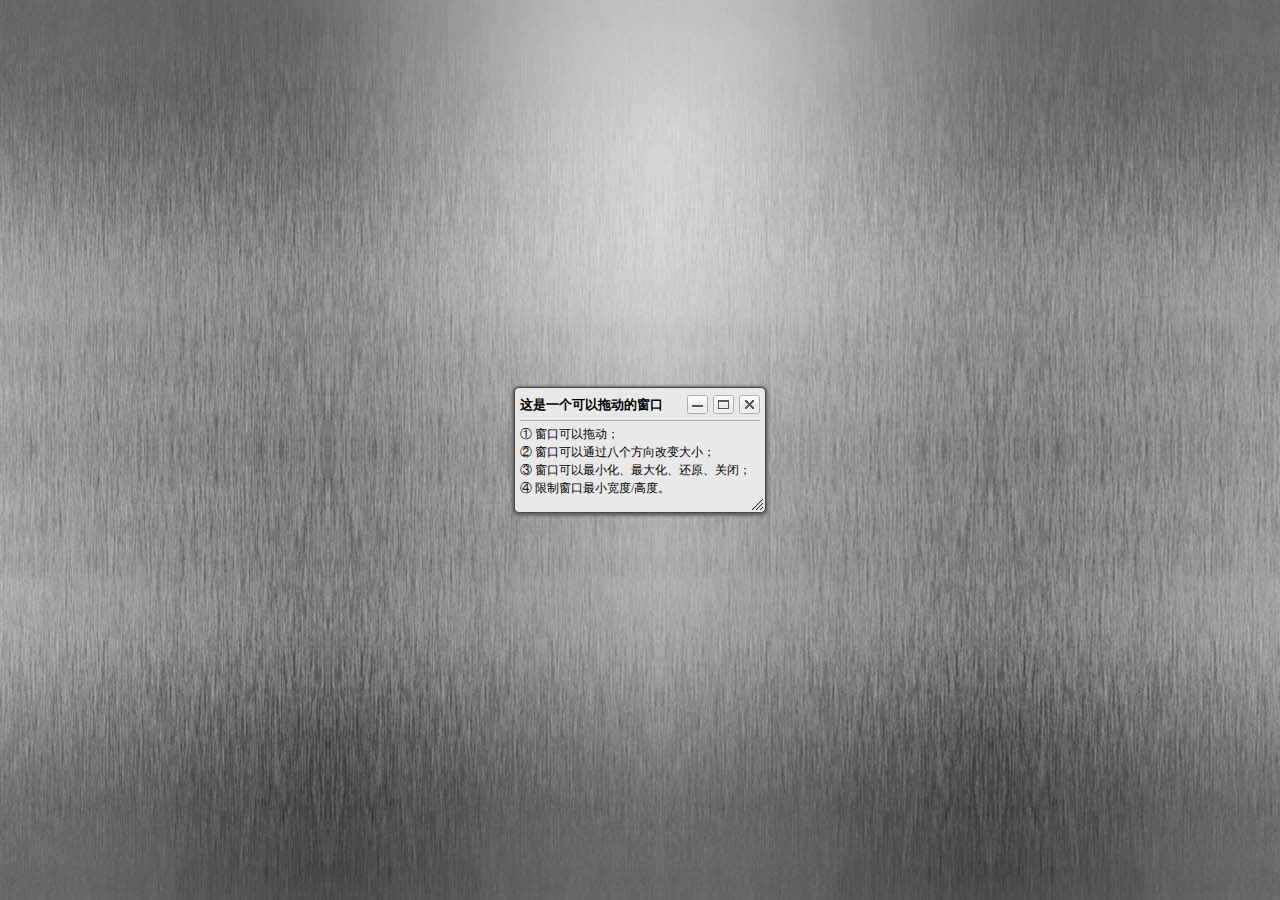
<file: demo/demo3.html>
<!DOCTYPE html>
<html lang="en">
<head>
    <meta charset="UTF-8">
    <title>
        拖拽并可以改变大小</title>
    <style>
        *{ padding:0;margin: 0}
        body{background: url("images/bg.jpg")}
        .box{ width: 250px;  height: 124px;background: #e9e9e9;  border: 1px solid #444;  border-radius: 5px;box-shadow: 0 1px 3px 2px #666;position: absolute;}
        .title{position: relative;  height: 27px;  margin: 5px;}
        h3{font-size: 13px; height: 27px; line-height: 24px; border-bottom: 1px solid #A1B4B0;cursor: move;}
        .content{font-size: 12px;line-height: 1.5;margin: 0 5px;}
        .control{position: absolute; height: 19px;top: 2px;right: 0;}
        .control a{float: left; width: 21px; height: 19px; display: block; margin-left: 5px; background: url(images/tool.png) no-repeat;}
        .control a:nth-of-type(1){background-position: -29px 0;}
        .control a:nth-of-type(1):hover{background-position: -29px -29px;}
        .control a:nth-of-type(2){background-position: -60px 0;}
        .control a:nth-of-type(2):hover{background-position: -60px -29px;}
        .control a:nth-of-type(3){background-position: -149px 0;}
        .control a:nth-of-type(3):hover{background-position: -149px -29px;}
        .control a:nth-of-type(4){background-position: -89px 0;}
        .control a:nth-of-type(4):hover{background-position: -89px -29px;}
        .t,.b,.l,.r,.lt,.rt,.rb,.lb{position: absolute;opacity: 0;}
        .l,.r{height: 100%;width: 5px;cursor:w-resize;top:0;}
        .t,.b{width:100%;height:5px;cursor: n-resize;left: 0;}
        .l{left: 0;}
        .r{right: 0;}
        .t{top:0;}
        .b{bottom:0;}
        .lt,.rt,.lb{width: 8px;height: 8px;}
        .lt,.lb{left:0;}
        .lt,.rt{top:0;}
        .rt,.rb{right: 0;}
        .rb,.lb{bottom: 0;}
        .lt,.rb{cursor: nw-resize;}
        .rt,.lb{cursor: ne-resize;}
        .rb{width: 14px;height: 14px;background: url("images/resize.png") no-repeat;opacity: 1}
        .open{position: absolute; top: 10px; left: 50%;  margin-left: -10px;  background-position: 0 0; width: 21px; height: 19px; display: block; background: url(images/tool.png) no-repeat}
        .open:hover{background-position: 0 -29px;}
    </style>
    <script>

    window.onload = function () {
        var move = document.getElementsByClassName("move")
        var oA = document.getElementsByTagName("a");
        var box = document.getElementById("box")
        var MinWidth = 250;
        var MinHeight = 124;
        var title = document.getElementsByClassName("title")[0];

        function drag(box, handle) {
            var disX = dixY = 0;
            handle = handle || box;
            handle.style.cursor = "move";
            handle.onmousedown = function (event) {
                var event = event || window.event;
                disX = event.clientX - box.offsetLeft;
                disY = event.clientY - box.offsetTop;

                document.onmousemove = function (event) {
                    var event = event || window.event;
                    var iL = event.clientX - disX;
                    var iT = event.clientY - disY;
                    var maxL = document.documentElement.clientWidth - box.offsetWidth;
                    var maxT = document.documentElement.clientHeight - box.offsetHeight;

                    iL <= 0 && (iL = 0);
                    iT <= 0 && (iT = 0);
                    iL >= maxL && (iL = maxL);
                    iT >= maxT && (iT = maxT);

                    box.style.left = iL + "px";
                    box.style.top = iT + "px";

                    return false
                };

                document.onmouseup = function () {
                    document.onmousemove = null;
                    document.onmouseup = null;
                    this.releaseCapture && this.releaseCapture()
                };
                this.setCapture && this.setCapture();
                return false
            };

            //最大化
            oA[1].onclick = function ()
            {
                box.style.top = box.style.left = 0;
                box.style.width = document.documentElement.clientWidth - 2 + "px";
                box.style.height = document.documentElement.clientHeight - 2 + "px";
                this.style.display = "none";
                oA[2].style.display = "block";
            };

            //还原按钮
            oA[2].onclick = function ()
            {
                box.style.width = MinWidth + "px";
                box.style.height = MinHeight + "px";
                box.style.left = (document.documentElement.clientWidth - box.offsetWidth) / 2 + "px";
                box.style.top = (document.documentElement.clientHeight - box.offsetHeight) / 2 + "px";
                this.style.display = "none";
                oA[1].style.display = "block";
            };
            //最小化按钮
            oA[0].onclick = oA[3].onclick = function ()
            {
                box.style.display = "none";
                oA[4].style.display = "block";
                oA[4].onclick = function ()
                {
                    box.style.display = "block";
                    this.style.display = "none";
                    this.onclick = null;
                };
            };

            oA[0].onmousedown = oA[1].onmousedown = oA[3].onmousedown = function (event)
            {
                this.onfocus = function () {this.blur()};
                (event || window.event).cancelBubble = true
            };

        };


            function resize(oParent, handle, isLeft, isTop, lockX, lockY)
            {
                handle.onmousedown = function (event)
                {
                    var event = event || window.event;
                    var disX = event.clientX - handle.offsetLeft;
                    var disY = event.clientY - handle.offsetTop;
                    var iParentTop = oParent.offsetTop;
                    var iParentLeft = oParent.offsetLeft;
                    var iParentWidth = oParent.offsetWidth;
                    var iParentHeight = oParent.offsetHeight;

                    document.onmousemove = function (event)
                    {
                        var event = event || window.event;

                        var iL = event.clientX - disX;
                        var iT = event.clientY - disY;
                        var maxW = document.documentElement.clientWidth - oParent.offsetLeft - 2;
                        var maxH = document.documentElement.clientHeight - oParent.offsetTop - 2;
                        var iW = isLeft ? iParentWidth - iL : handle.offsetWidth + iL;
                        var iH = isTop ? iParentHeight - iT : handle.offsetHeight + iT;

                        isLeft && (oParent.style.left = iParentLeft + iL + "px");
                        isTop && (oParent.style.top = iParentTop + iT + "px");

                        iW < MinWidth && (iW = MinWidth);
                        iW > maxW && (iW = maxW);
                        lockX || (oParent.style.width = iW + "px");

                        iH < MinHeight && (iH = MinHeight);
                        iH > maxH && (iH = maxH);
                        lockY || (oParent.style.height = iH + "px");

                        if((isLeft && iW == MinWidth) || (isTop && iH == MinHeight)) document.onmousemove = null;

                        return false;
                    };
                    document.onmouseup = function ()
                    {
                        document.onmousemove = null;
                        document.onmouseup = null;
                    };
                    return false;
                }
            };

            drag(box,title);
        //四角
        resize(box, move[4], true, true, false, false);
        resize(box, move[5], false, true, false, false);
        resize(box, move[6], false, false, false, false);
        resize(box, move[7], true, false, false, false);
        //四边
        resize(box, move[0], true, false, false, true);
        resize(box, move[1], false, true, true, false);
        resize(box, move[2], false, false, false, true);
        resize(box, move[3], false, false, true, false);

        box.style.left = (document.documentElement.clientWidth - box.offsetWidth) / 2 + "px";
        box.style.top = (document.documentElement.clientHeight - box.offsetHeight) / 2 + "px";
    }

    </script>
</head>
<body>
<div class="box" id="box">
    <div class="title">
        <h3>这是一个可以拖动的窗口</h3>
        <div class="control">
            <a href="javascript:;"></a>
            <a href="javascript:;"></a>
            <a style="display:none" href="javascript:;"></a>
            <a href="javascript:;"></a>

        </div>
    </div>
    <div class="content">
        ① 窗口可以拖动；<br>
        ② 窗口可以通过八个方向改变大小；<br>
        ③ 窗口可以最小化、最大化、还原、关闭；<br>
        ④ 限制窗口最小宽度/高度。<br>
    </div>
    <div class="l move"></div>
    <div class="t move"></div>
    <div class="r move"></div>
    <div class="b move"></div>
    <div class="lt move"></div>
    <div class="rt move"></div>
    <div class="rb move"></div>
    <div class="lb move"></div>
</div>
<a class="open" href="javascript:;" style="display: none"></a>
</body>
</html>
</file>
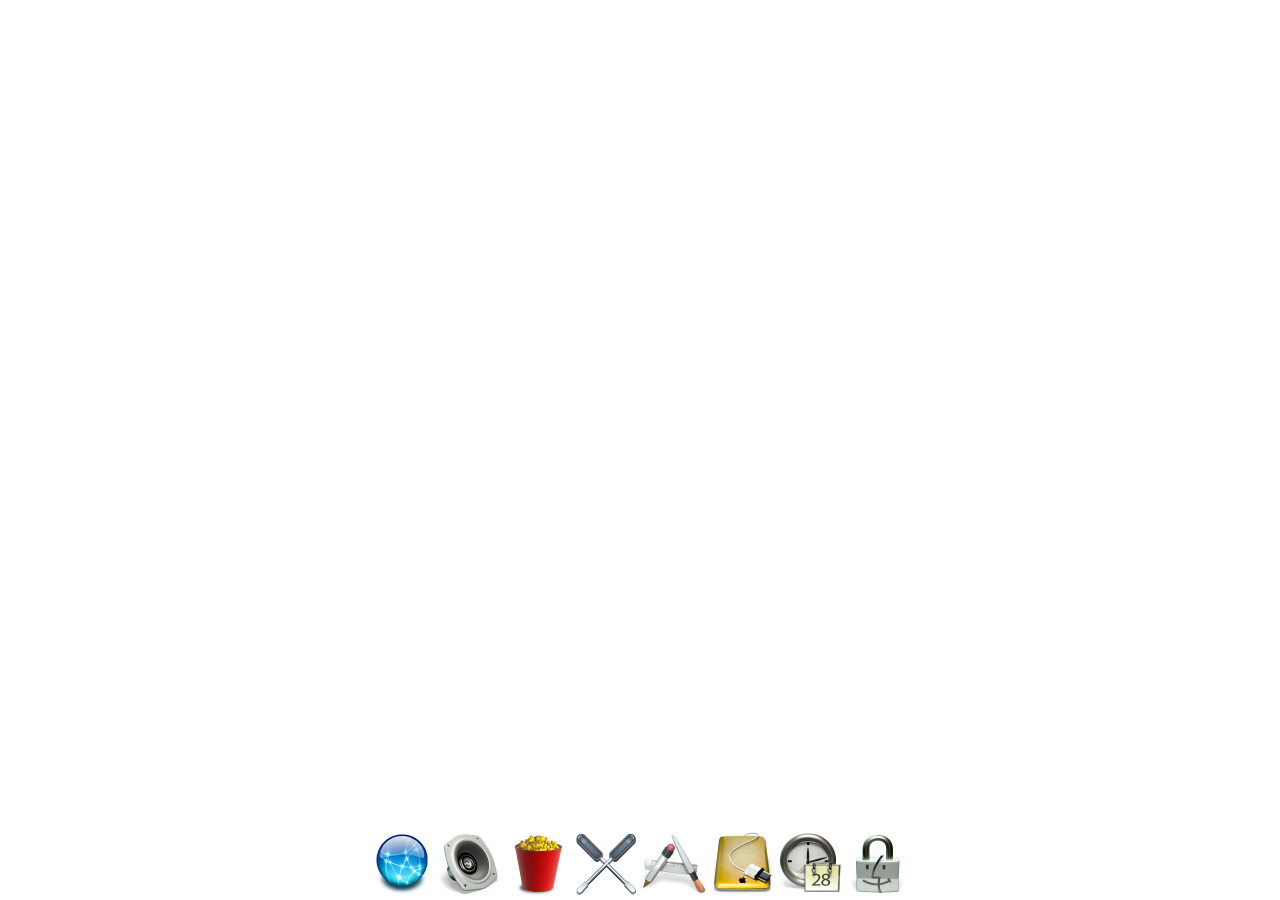
<file: demo/demo4.html>
<!DOCTYPE html>
<html lang="en">
<head>
    <meta charset="UTF-8">
    <title>
        1) 仿苹果电脑任务栏菜单</title>
    <style>
        *{padding: 0;margin: 0;}
        .grounp{position: absolute;width: 100%; bottom: 0;text-align: center;}
    </style>
    <script>

        window.onload = function ()
        {
            var oMenu = document.getElementById("menu");
            var aImg = oMenu.getElementsByTagName("img");
            var aWidth = [];
            var i = 0;
            //保存原宽度, 并设置当前宽度
            for (i = 0; i < aImg.length; i++)
            {
                aWidth.push(aImg[i].offsetWidth);
                aImg[i].width = parseInt(aImg[i].offsetWidth / 2);
            }
            //鼠标移动事件
            document.onmousemove = function (event)
            {
                var event = event || window.event;
                for (i = 0; i < aImg.length; i++)
                {
                    var a = event.clientX - aImg[i].offsetLeft - aImg[i].offsetWidth / 2;
                    var b = event.clientY - aImg[i].offsetTop - oMenu.offsetTop - aImg[i].offsetHeight / 2;
                    var iScale = 1 - Math.sqrt(a * a + b * b) / 300;
                    if (iScale < 0.5) iScale = 0.5;
                    aImg[i].width = aWidth[i] * iScale
                }
            };
        };
    </script>
</head>
<body>
<div class="grounp" id="menu">
    <img src="images/1.png">
    <img src="images/2.png">
    <img src="images/3.png">
    <img src="images/4.png">
    <img src="images/5.png">
    <img src="images/6.png">
    <img src="images/7.png">
    <img src="images/8.png">
</div>

</body>
</html>
</file>
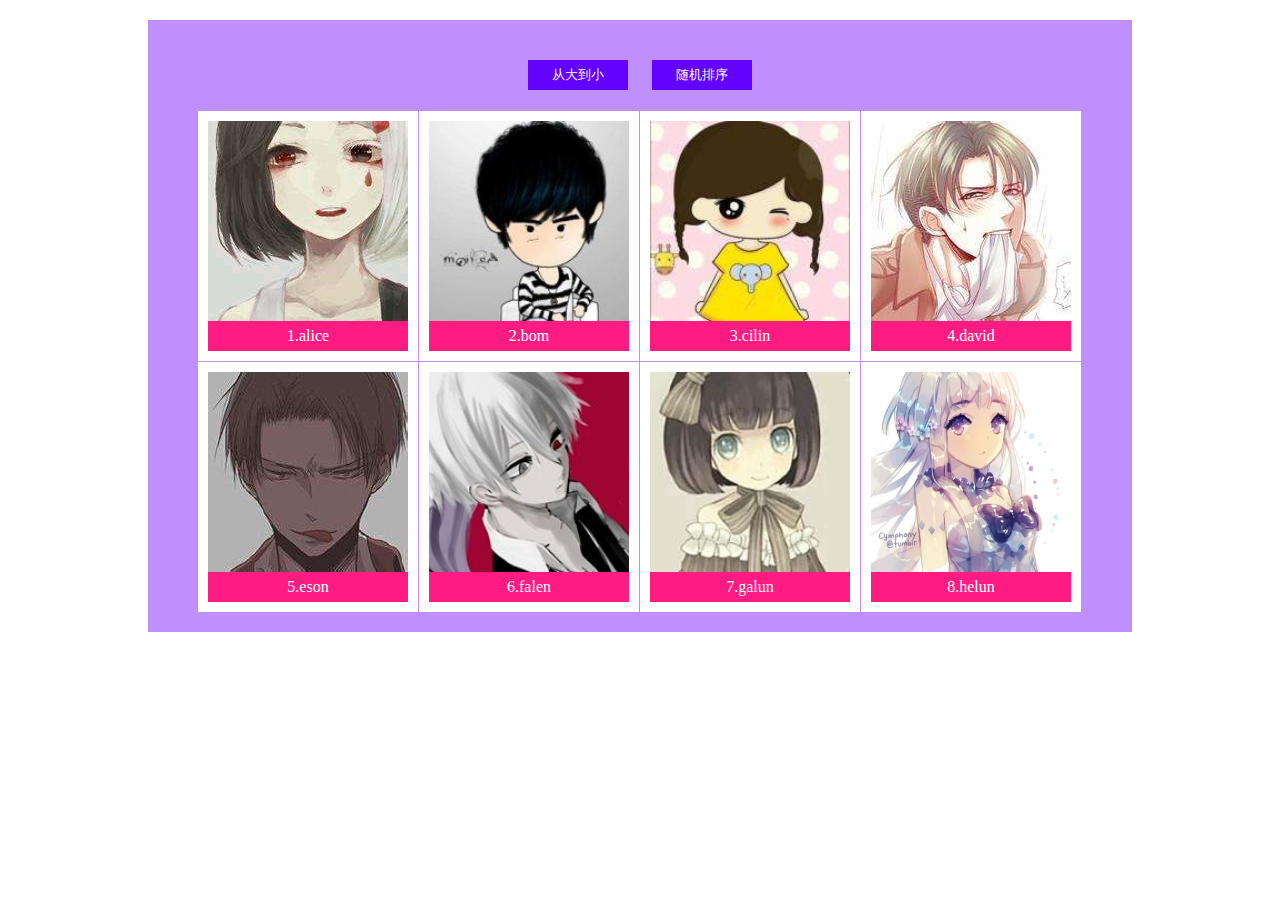
<file: demo/demo5.html>
<!DOCTYPE html>
<html lang="en">
<head>
    <meta charset="UTF-8">
    <title>随机排序</title>
    <style>
        *{margin: 0;padding: 0}
         li{list-style: none;}
        .wrap{padding: 20px  50px;margin:20px auto;background-color: rgba(146, 65, 255, 0.59);text-align: center;width: 884px;}
         button{width: 100px;height: 30px;background-color: #6402ff;text-align: center;margin: 20px 10px ;color: #ffffff;border: none;}
        .list li{float: left;background-color: rgb(255, 255, 255);margin-right: 1px;text-align: center;padding: 10px;line-height: 0;margin-top: 1px;}
        .list{width: 884px;height: 502px;}
        .list li p{background-color: #ff1c82;line-height: 30px;color: #ffffff
        }
        .list li img{width:200px;height: 200px;}
    </style>
</head>
<body>
<div class="wrap">
    <button>从大到小</button>
    <button>随机排序</button>
    <ul class="list" id="list">

    </ul>
</div>

<script>

    window.onload = function () {
        var arr2=[0,1,2,3,4,5,6,7];
        var arr1= {img:['imgs/1.jpg','imgs/2.jpg','imgs/3.jpg','imgs/4.jpg','imgs/5.jpg','imgs/6.jpg',
            'imgs/7.jpg','imgs/8.jpg'],text:['1.alice','2.bom','3.cilin','4.david','5.eson','6.falen','7.galun','8.helun']};
        var oUl = document.getElementById('list');
        var oLi = oUl.getElementsByTagName('li');
        var oBtn = document.getElementsByTagName('button');

        for(var i=0;i<arr2.length;i++)
        {
            oUl.innerHTML +='<li><img src=""><p></p></li>';
            oLi[i].getElementsByTagName('img')[0].src = arr1.img[i];
            oLi[i].getElementsByTagName('p')[0].innerHTML = arr1.text[i]
        }


        oBtn[0].onclick = function () {
            arr2.sort(function (a,b) {
                return b-a;
            });
            for(var i=0;i<arr2.length;i++)
            {
                oLi[i].getElementsByTagName('img')[0].src = arr1.img[arr2[i]];
                oLi[i].getElementsByTagName('p')[0].innerHTML = arr1.text[arr2[i]];
            }
        };

        oBtn[1].onclick = function () {
            arr2.sort(function (a,b) {
                return Math.random()-0.5;
            });
            for(var i=0;i<arr2.length;i++)
            {
                oLi[i].getElementsByTagName('img')[0].src = arr1.img[arr2[i]];
                oLi[i].getElementsByTagName('p')[0].innerHTML = arr1.text[arr2[i]];
            }
        }
    };



</script>
</body>


</html>
</file>
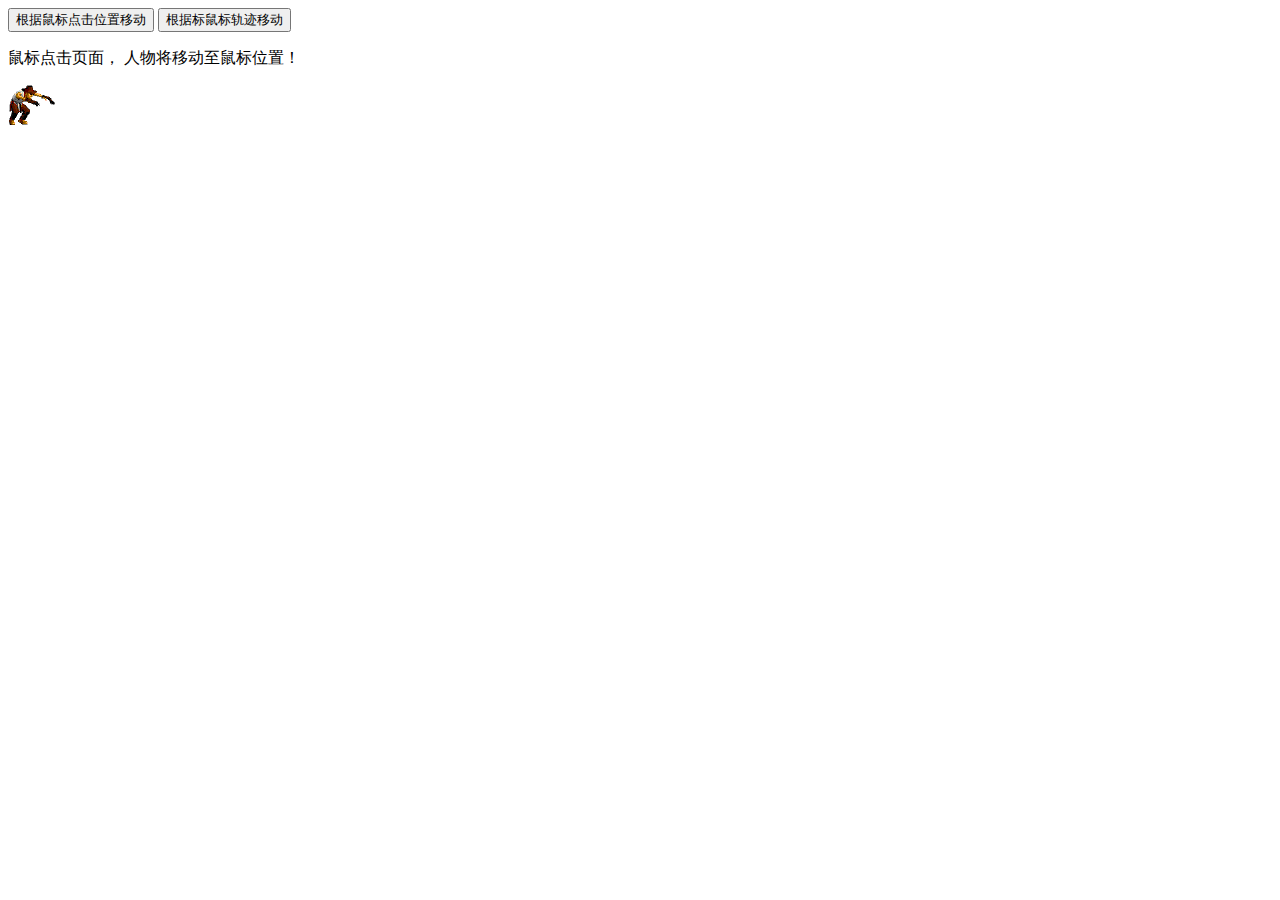
<file: demo/demo6.html>
<!DOCTYPE html>
<html lang="en">
<head>
    <meta charset="UTF-8">
    <title>
        移动效果（按轨迹移动）</title>
    <style>

        .move{width: 65px;height: 45px;background: url("images/move1.gif") no-repeat;position: absolute;}
    </style>
    <script>

        window.onload = function ()
        {
            var oDiv = document.getElementsByTagName("div")[0];
            var aInput = document.getElementsByTagName("input");
            var oP = document.getElementsByTagName("p")[0];
            var i = 0;

            aInput[0].onclick = function (event)
            {
                (event || window.event).cancelBubble = true;
                clearEvent();
                this.value += "(已激活)";
                oP.innerHTML = "鼠标点击页面， 人物将移动至鼠标位置！";
                document.onclick = function (event)
                {
                    var event = event || window.event;
                    oDiv.style.background = "url(images/move2.gif) no-repeat";
                    startMove(oDiv, {x:event.clientX, y:event.clientY}, function(){oDiv.style.background = "url(images/move1.gif) no-repeat"});
                    return false;
                }
            };

            aInput[1].onclick = function (event)
            {
                (event || window.event).cancelBubble = true;
                clearEvent();
                this.value += "(已激活)";
                oP.innerHTML = "按住鼠标左键，在页面划动，人物将按照鼠标轨迹移动。"
                var aPos = [{x:oDiv.offsetLeft, y:oDiv.offsetTop}];
                document.onmousedown = function (event)
                {
                    var event = event || window.event;
                    aPos.push({x:event.clientX, y:event.clientY});
                    document.onmousemove = function (event)
                    {
                        var event = event || window.event;
                        aPos.push({x:event.clientX, y:event.clientY});
                        return false;
                    }
                    return false;
                }
                document.onmouseup = function ()
                {
                    document.onmousemove = null;
                    oDiv.style.background = "url(images/move2.gif) no-repeat";
                    var timer = setInterval(function ()
                    {
                        if(aPos.length == 0)
                        {
                            clearInterval(timer);
                            oDiv.style.background = "url(images/move1.gif) no-repeat";
                            return;
                        };
                        oDiv.style.left = aPos[0].x + "px";
                        oDiv.style.top = aPos[0].y + "px";
                        aPos.shift();
                    }, 30);
                };
            }

            function clearEvent()
            {
                document.onclick = null;
                document.onmousedown = null;
                document.onmousemove = null;
                document.onmouseup = null;
                for (i = 0; i < aInput.length; i++)
                {
                    aInput[i].value = aInput[i].value.replace("(已激活)", "");
                    aInput[i].onmousedown = aInput[i].onmouseup = function (event)
                    {
                        (event || window.event).cancelBubble = true;
                    };
                }
            }

            function startMove(obj, oTarget, fnEnd)
            {
                clearInterval(obj.timer);
                obj.timer = setInterval(function ()
                {
                    doMove(obj, oTarget, fnEnd)
                }, 30)
            }
            function doMove(obj, oTarget, fnEnd)
            {
                var iX = (oTarget.x - obj.offsetLeft) / 5;
                var iY = (oTarget.y - obj.offsetTop) / 5;
                iX = iX > 0 ? Math.ceil(iX) : Math.floor(iX);
                iY = iY > 0 ? Math.ceil(iY) : Math.floor(iY);
                if (oTarget.x == obj.offsetLeft && oTarget.y == obj.offsetTop)
                {
                    clearInterval(obj.timer);
                    fnEnd && fnEnd();
                }
                else
                {
                    obj.style.left = obj.offsetLeft + iX + "px";
                    obj.style.top = obj.offsetTop + iY + "px";
                }
            }
        };







    </script>
</head>
<body>
<input type="button" value="根据鼠标点击位置移动">
<input type="button" value="根据标鼠标轨迹移动">
<p>鼠标点击页面， 人物将移动至鼠标位置！</p>
<div class="move"></div>

</body>
</html>
</file>
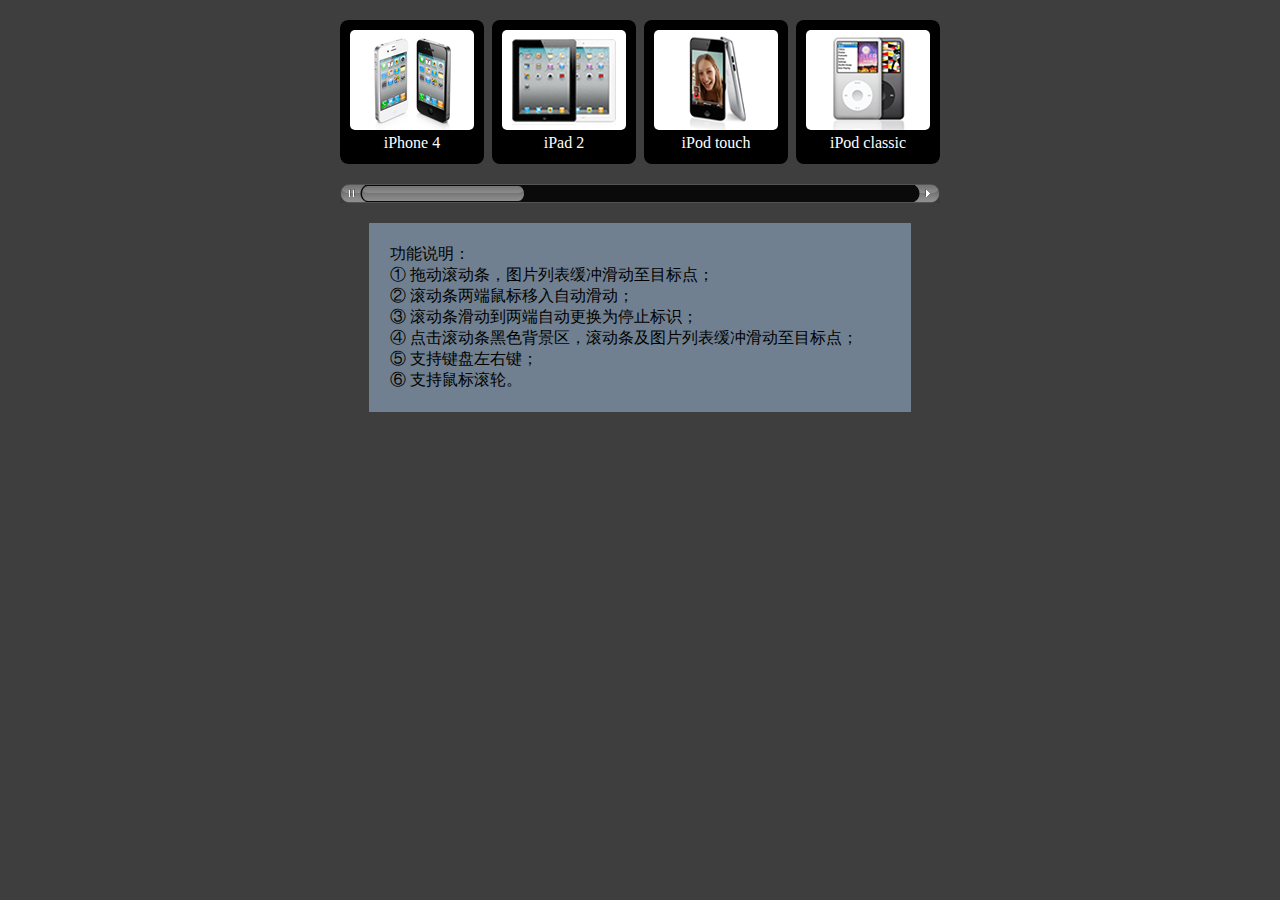
<file: demo/demo8.html>
<!DOCTYPE html>
<html lang="en">
<head>
    <meta charset="UTF-8">
    <title>自定义滚动条</title>
    <style type="text/css">
        *{padding: 0;margin: 0;}
        body{background: #3e3e3e;}
        .scroll{width:600px;height: 144px;overflow:hidden;margin:20px auto;position: relative;border-radius: 8px;}
        ul{list-style: none;height: 144px;width: 1520px;position: absolute;top:0;}
        img{margin:10px 0 0;border-radius: 5px;}
        ul li{display: inline-block;text-align: center;width: 144px;height: 144px;background: #000;margin-right:8px;color: #fff;border-radius: 8px;}
        .text{width: 500px;padding: 20px;background: slategray;border: 1px solid slategray;margin:20px auto;}
        .scroll_control{width:600px;height: 19px;border-radius: 10px;background: #0a0a0a;margin: 0 auto;position: relative}
        .left{position: absolute;top:0;left:0;height: 19px;width: 28px;background: url("images/03.gif") no-repeat; cursor: pointer;}
        .scroll_control div.leftstop{cursor: default; background-position: 0 -19px;}
        .scroll_control div.rightstop{cursor: default;background-position: right -19px;}
        .right{position: absolute;top:0;right:0;height: 19px;width: 28px;background: url("images/03.gif") no-repeat;background-position: right 0;cursor: pointer;}
        .scroll_center{width: 150px;height:15px;background: url("images/01.gif") repeat-x;position: absolute;left:0;top:1px;z-index: 999; cursor: e-resize;}
        .center{height: 15px;margin: 0 28px;border: 1px solid #545454;position: relative;padding: 1px 0;border-width: 1px 0;cursor: pointer;}
        .l,.r{ ;width: 6px;height: 15px;position: absolute;top:0;}
        .l{background: url("images/02.gif") no-repeat;left: -6px;}
        .r{background: url("images/02.gif") right 0;right: -6px;background-position: right 0;}
    </style>
    <script>
        window.onload = function () {
            var scroll_center = document.getElementsByClassName("scroll_center")[0];
            var left = document.getElementsByClassName("left")[0];
            var right = document.getElementsByClassName("right")[0];
            var scroll = document.getElementsByClassName("scroll")[0];
            var oUl = scroll.getElementsByTagName("ul")[0];
            var aLi  = document.getElementsByTagName("li");
            var center  = document.getElementsByClassName("center")[0];
            var maxL = center.offsetWidth - scroll_center.offsetWidth
            var timer = null;
            var iScale = 0;
            var disX = 0;
            var i = 0;
            var  oBox =document.getElementById("box");
            //图片列表容器动态设置宽度
            //拖动滚动条
            scroll_center.onmousedown = function (event) {
                var event = event || window.event;
                disX = event.clientX - scroll_center.offsetLeft;
                document.onmousemove = function (event) {
                    var event = event || window.event;
                    var iL = event.clientX - disX;
                    iL <= 0 && (iL = 0);
                    iL >= maxL && (iL = maxL);
                    scroll_center.style.left = iL + "px";
                    iScale = iL / maxL;
                    return false
                };

                document.onmouseup = function () {
                    startMove(oUl, parseInt((scroll.offsetWidth - oUl.offsetWidth + 8) * iScale));
                    isStop();
                    document.onmousemove = null;
                    document.onmouseup = null
                };
                return false
            };

            scroll_center.onclick = function (event)
            {
                (event || window.event).cancelBubble = true
            };

            //滚动条左右按钮鼠标移入及键盘左右键按下事件
            left.onmouseover = right.onmouseover = document.onkeydown = function (event)
            {
                clearInterval(timer);
                var event = event || window.event;
                var iSpeed = 0;
                if (this == right || event.keyCode == 39)
                {
                    iSpeed = 10
                }
                else if(this == left || event.keyCode == 37)
                {
                    iSpeed = -10
                }
                timer = setInterval(function ()
                {
                    togetherMove(parseInt(scroll_center.style.left) + iSpeed, 1)
                }, 30)
            };
            //滚动条左右按钮鼠标移开及键盘左右键抬起事件
            left.onmouseout = right.onmouseout = document.onkeyup = function ()
            {
                clearInterval(timer)
            };


            center.onclick = function (event)
            {
                var iTarget = (event || window.event).clientX - scroll.offsetLeft - this.offsetLeft - scroll_center.offsetWidth / 2;
                togetherMove(iTarget)
            };

            //鼠标滚轮事件
            document.onmouseover = function (event)
            {
                event = event || window.event;
                function mouseWheel(event)
                {
                    var delta = event.wheelDelta ? event.wheelDelta : -event.detail * 40
                    var iTarget = delta > 0 ? -50 : 50;
                    togetherMove(scroll_center.offsetLeft + iTarget)
                }

                addHandler(this, "mousewheel", mouseWheel);
                addHandler(this, "DOMMouseScroll", mouseWheel);
            };

            //图片列表和流动条同时移动
            function togetherMove(iTarget, buffer)
            {
                if (iTarget <= 0)
                {
                    timer && clearInterval(timer);
                    iTarget = 0
                }
                else if (iTarget >= maxL)
                {
                    timer && clearInterval(timer);
                    iTarget	= maxL
                }
                iScale = iTarget / maxL;
                startMove(oUl, parseInt((scroll.offsetWidth - oUl.offsetWidth + 8) * iScale), function () {isStop()}, buffer);
                startMove(scroll_center, iTarget, function () {isStop()}, buffer)
            }


            function startMove(obj, iTarget, fnEnd, buffer)
            {
                clearInterval(obj.timer);
                obj.timer = setInterval(function ()
                {
                    doMove(obj, iTarget, fnEnd, buffer)
                }, 25)
            };

            function doMove(obj, iTarget, fnEnd, buffer)
            {
                var iLeft = parseInt(obj.style.left);
                var iSpeed = (iTarget - iLeft) / (buffer || 5);
                iSpeed = iSpeed > 0 ? Math.ceil(iSpeed) : Math.floor(iSpeed);
                iLeft == iTarget ? (clearInterval(obj.timer), fnEnd && fnEnd()) : obj.style.left = iLeft + iSpeed + "px"
            }
            //判断滚动条是否到达边界
            function isStop()
            {
                left.className = "left";
                right.className = "right";
                switch (scroll_center.offsetLeft)
                {
                    case 0:
                        /(^|\s)leftstop(\s|$)/.test(left.className) || (left.className += " leftstop");
                        break;
                    case maxL:
                        /(^|\s)rightstop(\s|$)/.test(right.className) || (right.className += " rightstop");
                        break;
                }
            }
            isStop()

            function addHandler(element, type, handler)
            {
                return element.addEventListener ? element.addEventListener(type, handler, false) : element.attachEvent("on" + type, handler)
            }
        };

    </script>
</head>
<body>
<div class="box"id="box">
<div class="scroll">
    <ul style="left: 0;">
        <li><img src="images/1.jpg"><p>iPhone 4</p></li><li><img src="images/2.jpg"><p>iPad 2</p></li><li><img src="images/3.jpg"><p>iPod touch</p></li><li><img src="images/4.jpg"><p>iPod classic</p></li><li><img src="images/5.jpg"><p>iPod shuffle</p></li><li><img src="images/6.jpg"><p>iPod nano</p></li><li><img src="images/7.jpg"><p>MacBook Air</p></li><li><img src="images/8.jpg"><p>MacBook Pro</p></li><li><img src="images/9.jpg"><p>Mac mini</p></li><li><img src="images/10.jpg"><p>Mac Pro</p></li>
</div>
<div class="scroll_control">
    <div class="left"></div>
    <div class="center">
        <div class="scroll_center" style="left: 0;">
            <div class="l"></div>
            <div class="r"></div>
        </div>
    </div>
    <div class="right"></div>
</div>

     <div class="text">
         <p>功能说明：</p>
         <p> ① 拖动滚动条，图片列表缓冲滑动至目标点；</p>
         <p>  ② 滚动条两端鼠标移入自动滑动；
         <p> ③ 滚动条滑动到两端自动更换为停止标识；</p>
         <p> ④ 点击滚动条黑色背景区，滚动条及图片列表缓冲滑动至目标点；</p>
         <p>  ⑤ 支持键盘左右键；</p>
         <p>  ⑥ 支持鼠标滚轮。</p>
     </div>
</div>
</body>
</html>
</file>
